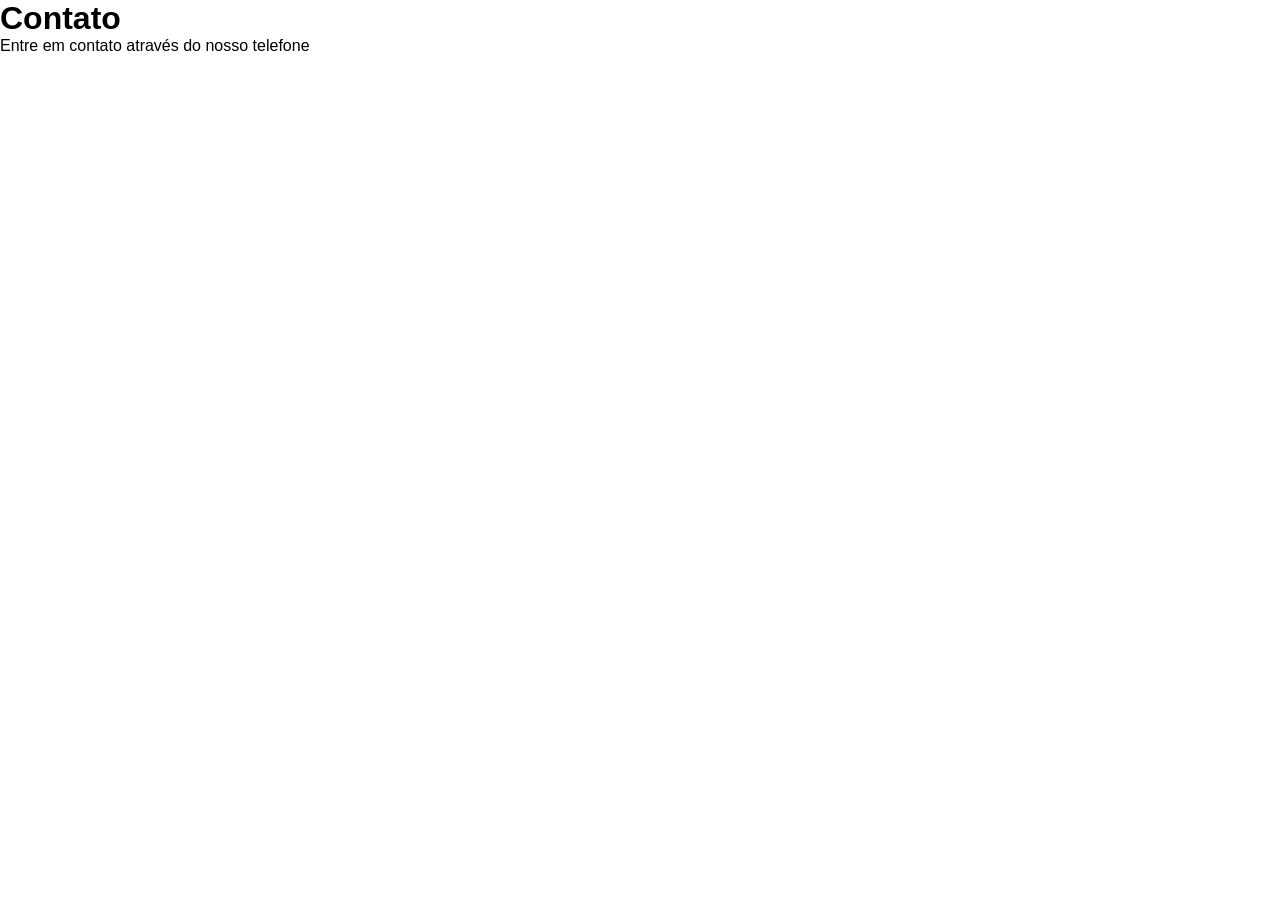
<file: contato.html>
<!DOCTYPE html>

<html>
<head>
    <meta charset="UTF-8">
    <title>Contato</title>
    <link rel="stylesheet" href="style.css">
<head/>
<body>
    <h1 class="p-blue">Contato</h1>
    <p class="P-blue"> Entre em contato através do nosso telefone <a href="+5585986694517">(85)98669-4517</a> </p>
    <a href="./index.html">voltar para a página inicial</a>
</html
</file>
<file: style.css>
* {
    margin: 0;
    padding: 0;
    box-sizing: border-box;
    list-style: none;
    text-decoration: none;
    color: black;
    font-family: arial, sans-serif;

}

header {
    padding: 0 190px;
    background-color: black;
}

a {
    color: #fff;
}

nav {
    padding: 20px;
    display: flex;
    justify-content: space-between;
}

.logo {
    font-size: 48px;
    text-transform: uppercase;
    font-weight: 700;
    line-height: 1.15;
}

ul {
    display: flex;
    gap: 20px;
    align-items: center;

    a{
        font-size: 18px;
        text-transform: full-width;
        display:inline-block;
        transition: 0.5s;
        letter-spacing: 1px;

        &:hover{
            color: #ff0000;
            transform: translateY(-5px);
        }
    }

}

main{
    .container{
        height: 300px;
        background-color: aquamarine;
        padding: 0 20px;
        display: flex;
        gap: 40px;
    }

    div{ width: 500px; }

    img{ width: 100%; }

    .text-container{

        height: 300px;
        display: flex;
        flex-direction: column;
        justify-content: end;
        gap: 20px;

    }

}
</file>
